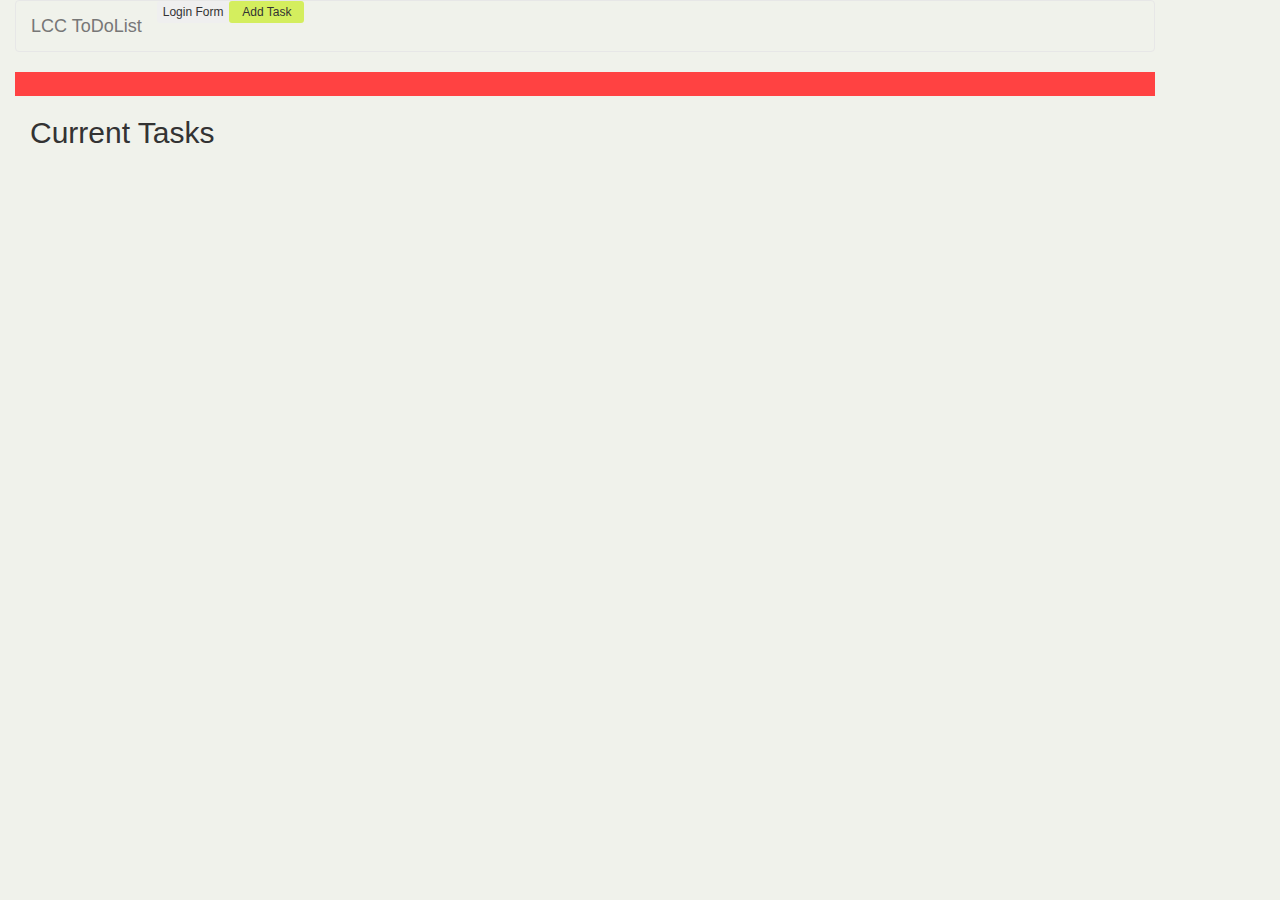
<file: index.html>
<!DOCTYPE html>
<html>

<head>
    <script type="text/javascript" src="assets/jquery-2.1.4.js"></script>
    <link rel="stylesheet" href="http://maxcdn.bootstrapcdn.com/bootstrap/3.3.4/css/bootstrap.min.css">
    <script type="text/javascript" src="assets/bootstrap.min.js"></script>
    <link rel='stylesheet' href='assets/style.css'>
    <script type="text/javascript" src="assets/script.js"></script>
    <title>To Do List</title>
</head>
<body>    
    <!-- LOGIN MODAL -->
    <div class="container" id="loginmodal">
        <div class="modal fade" id="myModal" data-backdrop="static" role="dialog">
            <div class="modal-dialog">
                <!-- Modal content-->
                <div class="modal-content">
                    <div class="modal-header">
                        <h4 class="modal-title">Login Info</h4>
                    </div>
                    <div class="modal-body">
                        <!-- Form body -->
                        <form role="form">
                            <div class="form-group">
                                <label for="username">Username:</label>
                                <input type="username" class="form-control" id="username" placeholder="username">
                            </div>
                            <div class="form-group">
                                <label for="password">Password:</label>
                                <input type="password" class="form-control" id="password" placeholder="password">
                            </div>
                        </form>
                    </div>
                    <div class="modal-footer">
                        <!-- submit button -->
                        <button type="submit" class="btn btn-default login_submit_button" data-dismiss="modal">Submit</button>
                    </div>
                </div>
            </div>
        </div>
    </div>
    <!-- ADD TASK MODAL -->
    <div class="modal fade" id="addTask" tabindex="-1" role="dialog" aria-labelledby="myModalLabel" aria-hidden="true">
        <div class="modal-dialog">
            <div class="modal-content">
                <div class="modal-header">
                    <button type="button" class="close" data-dismiss="modal" aria-hidden="true">×</button>
                    <h4 class="modal-title">Add Task</h4>
                </div>
                <div class="modal-body">
                    <form class="form-horizontal" role="form">
                        <div class="form-group">
                            <label class="control-label col-sm-2" for="new_title">Title:</label>
                            <div class="col-sm-10">
                                <input type="text" class="form-control" id="new_title" placeholder="Enter title">
                            </div>
                        </div>
                        <div class="form-group">
                            <label class="control-label col-sm-2" for="new_details">Details:</label>
                            <div class="col-sm-10">
                                <input type="text" class="form-control" id="new_details" placeholder="Enter details">
                            </div>
                        </div>
                        <div class="form-group">
                            <div class="col-sm-offset-2 col-sm-10">
                                <button type="submit" class="btn btn-default create_task_button" data-dismiss="modal">Submit</button>
                            </div>
                        </div>
                    </form>
                </div>
            </div>
            <!-- /.modal-content -->
        </div>
    </div>


        <!-- NAVIGATION BAR -->
<div class="container col-xs-12 col-sm-12 col-md-12">
   <div class="container row"> 
        <nav class="navbar navbar-default top_navbar">
            <div class="container-fluid">
                <div class="navbar-header">
                    <a class="navbar-brand" href="#">LCC ToDoList</a>
                </div>
                <div>
                    
                    <ul class="nav navbar-nav col-xs-6">
                        <li><button type='button' class='login_logout_btn btn btn-xs clicked_btn login_form_button' data-toggle="modal" id='logout_btn'>Logout</button>
                        <button type='button' class="login_logout_btn btn btn-xs login_form_button" data-toggle="modal" data-target="#myModal">Login Form</button></li>
                        <li><button data-toggle="modal" href="#addTask" class="btn btn-xs add_task_button">Add Task</button></li>
                        <!-- Display User Info -->
                        <li><div class='user_info col-xs-2'></div></li>
                    </ul>
                   
                </div>
            </div>
        </nav>
    </div>
    <div>
        <div class="container text-center"><!--BrownDividingLine--> 
            <div class="col-xs-12 col-md-12 brownline row"></div>
        </div>
        <!-- Body of Display -->
            <div class="container">
                <h2>Current Tasks</h2>
                <div class="container">
                    <div class='col-xs-12 container task_list_container'></div>
                </div>            
            </div>        
    </div>
</div>
</body>
<!-- <div class='col-xs-12 container task_completed_container'>
                <h4 class='col-xs-3 '>Completed Tasks</h4>
                <div id='completed_contents' class='col-xs-12'></div>
                </div> -->

</html>
</file>
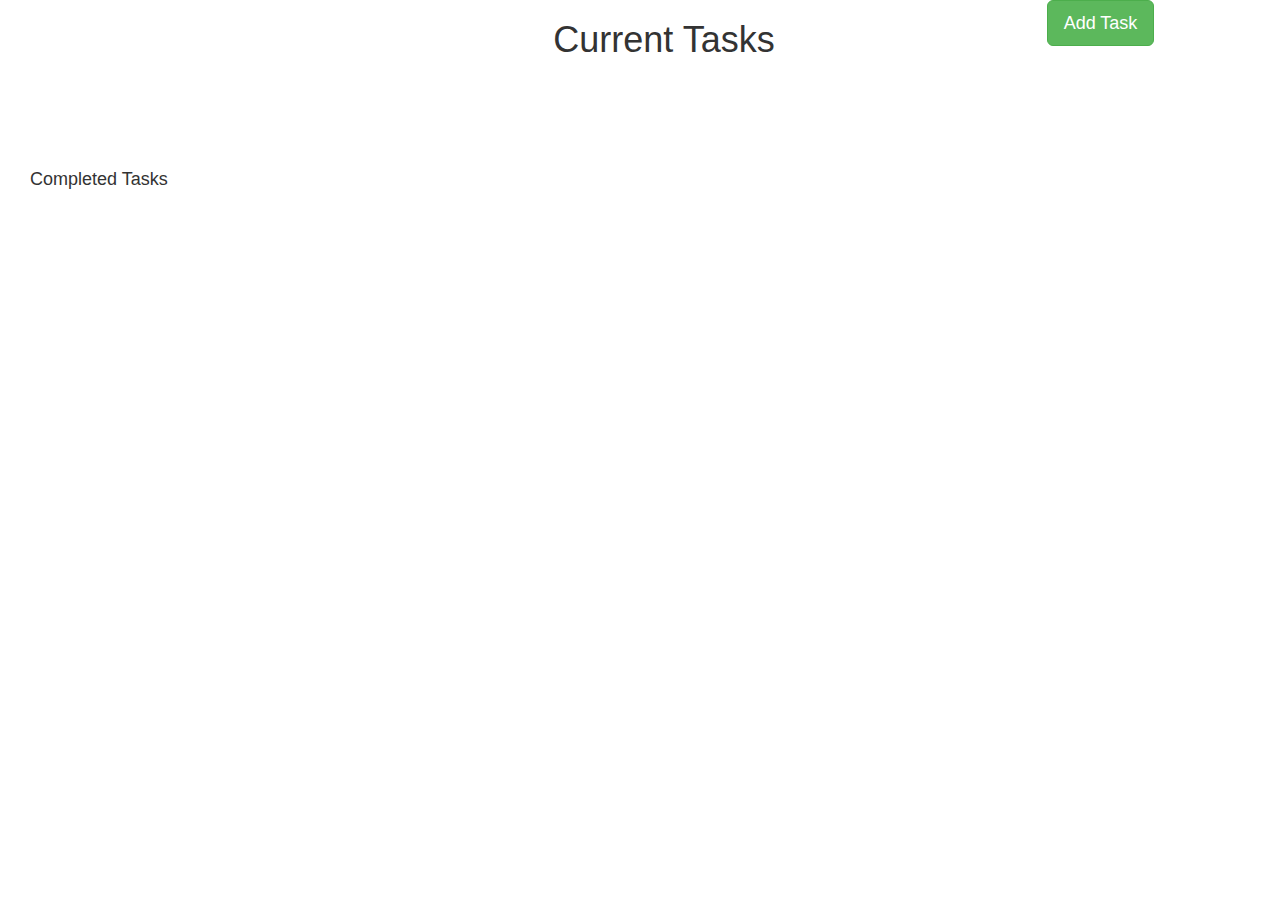
<file: Pages/index.html>
<!DOCTYPE html>
<html>

<head>
    <script src="https://ajax.googleapis.com/ajax/libs/jquery/2.1.3/jquery.min.js"></script>
    <link rel="stylesheet" href="http://maxcdn.bootstrapcdn.com/bootstrap/3.3.4/css/bootstrap.min.css">
    <script src="http://maxcdn.bootstrapcdn.com/bootstrap/3.3.4/js/bootstrap.min.js"></script>
    <link rel='stylesheet' href='todo_styles.css'>
    <script src="../assets/script.js"></script>
    <title>To Do List</title>


</head>

<body>
    <div class='col-xs-12 container task_list_container'>
        <header class='col-xs-12'>
            <h1 class='col-xs-3 col-xs-offset-5'>Current Tasks</h1>
            <div class='user_info col-xs-2'></div>
            <a data-toggle="modal" href="#addTask" class="btn btn-success btn-lg">Add Task</a>
            
            <div class="modal fade" id="addTask" tabindex="-1" role="dialog" aria-labelledby="myModalLabel" aria-hidden="true">
                <div class="modal-dialog">
                    <div class="modal-content">
                        <div class="modal-header">
                            <button type="button" class="close" data-dismiss="modal" aria-hidden="true">×</button>
                            <h4 class="modal-title">Add Task</h4>
                        </div>
                        <div class="modal-body">
                            <form class="form-horizontal" role="form">
                                <div class="form-group">
                                    <label class="control-label col-sm-2" for="new_title">Title:</label>
                                    <div class="col-sm-10">
                                        <input type="text" class="form-control" id="new_title" placeholder="Enter title">
                                    </div>
                                </div>
                                <div class="form-group">
                                    <label class="control-label col-sm-2" for="new_details">Details:</label>
                                    <div class="col-sm-10">
                                        <input type="text" class="form-control" id="new_details" placeholder="Enter details">
                                    </div>
                                </div>
                                <div class="form-group">
                                    <div class="col-sm-offset-2 col-sm-10">
                                        <button type="submit" class="btn btn-default" data-dismiss="modal" onclick='createTask()'>Submit</button>
                                    </div>
                                </div>
                            </form>
                        </div>
                    </div>
                    <!-- /.modal-content -->
                </div>
                <!-- /.modal-dialog -->
            </div>
            <!-- /.modal -->
        </header>
    </div>
    <div class='col-xs-12 container task_completed_container'>
        <h4 class='col-xs-3 '>Completed Tasks</h4>
        <div id='completed_contents' class='col-xs-12'></div>
    </div>
</body>

</html>
</file>
<file: assets/style.css>
.task_details{
	border: 1px solid black;
}

.task_details{
	display: none;
}

.shown_task_details{
	display:inline-block;
}

.task_completed_container{
	margin-top: 10vh;
}


.add-button{
	font-size: 30px;
	border-style: none;
}
.todo-label{
	text-align: right;
}
html{
	width: 500px;
	height: 500px;
}
body{
	width: 500px;
	height: 500px;
	background-color:#F0F2EB;
}

.top_navbar {
	background-color:#F0F2EB;
	
}

.clicked_btn{
	display:none;
}

.brownline
{
	height:24px;
	background-color:#FF4242;
}

.add_task_button
{
	background-color:#FF4242;
	width:75px;
}

.add_task_button
{
	float:left;
	position:relative;
	background-color:#D4EE5E;
}

.login_form_button .logout_form_button
{
	background-color:#FF4242;
}

.login_logout_button
{
	background-color:#FF4242;
}

h2
{
	font-family:Impact, Charcoal, sans-serif;
	font-weight:200;
}


.navbar-default div.navbar-collapse
{
    border-top:none;
    box-shadow:none;
}
</file>
<file: Pages/todo_styles.css>
.task_details{
	border: 1px solid black;
}

.task_details{
	display: none;
}

.shown_task_details{
	display:inline-block;
}

.task_completed_container{
	margin-top: 10vh;
}
</file>
